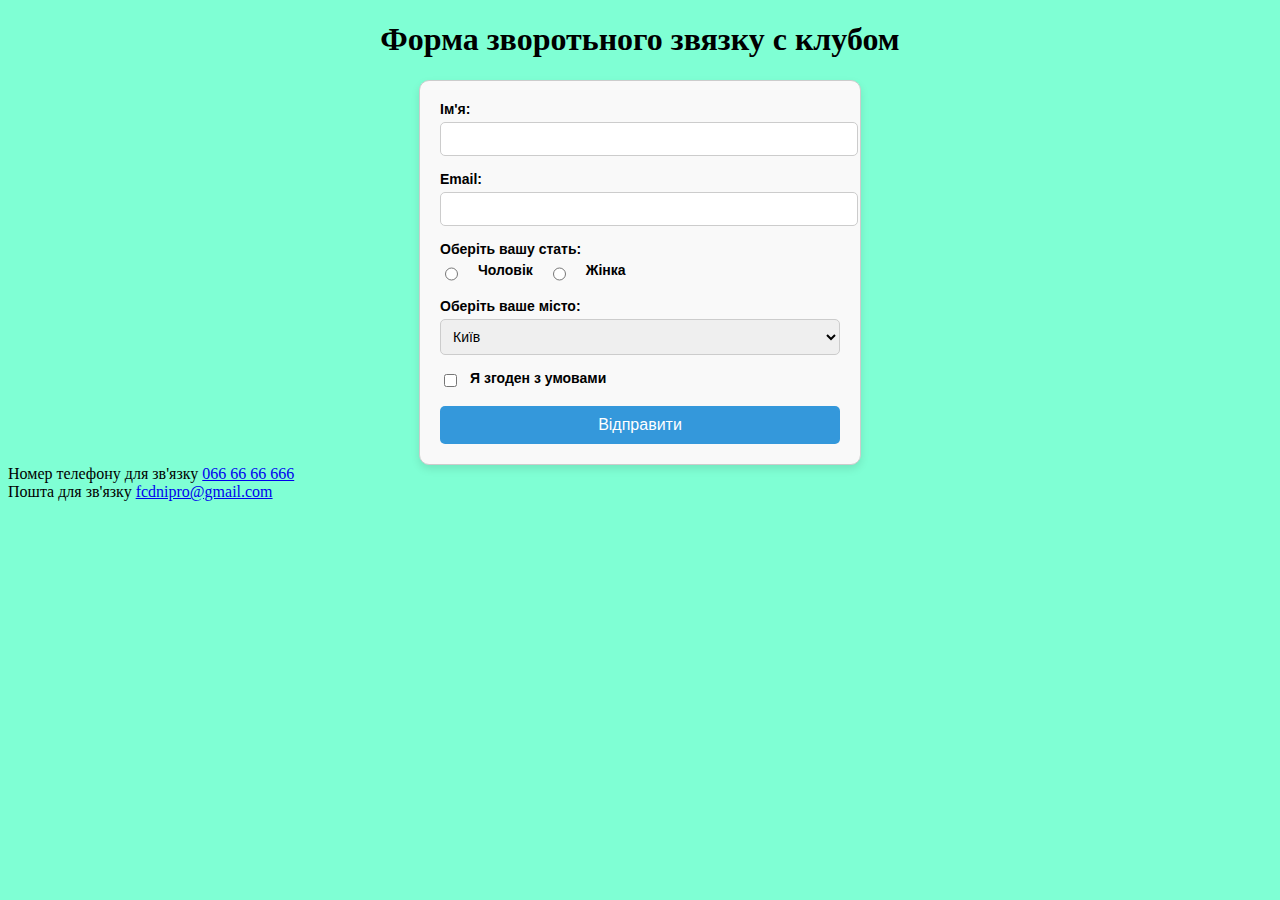
<file: pages/contact.html>
<!DOCTYPE html>
<html lang="en">

<head>
    <meta charset="UTF-8">
    <meta name="viewport" content="width=device-width, initial-scale=1.0">
    <link rel="stylesheet" href="../style.css">
    <title>Контакти</title>
</head>

<body>
    <h1> Форма зворотьного звязку с клубом</h1>
    <form action="send.php" method="POST" class="form">
        <div class="form-group">
            <label for="name">Ім'я:</label>
            <input type="text" id="name" name="name" class="form-input" required>
        </div>

        <div class="form-group">
            <label for="email">Email:</label>
            <input type="email" id="email" name="email" class="form-input" required>
        </div>

        <div class="form-group">
            <label>Оберіть вашу стать:</label>
            <div class="form-radio-group">
                <input type="radio" id="male" name="gender" value="male" class="form-radio">
                <label for="male">Чоловік</label>

                <input type="radio" id="female" name="gender" value="female" class="form-radio">
                <label for="female">Жінка</label>
            </div>
        </div>

        <div class="form-group">
            <label for="city">Оберіть ваше місто:</label>
            <select id="city" name="city" class="form-select">
                <option value="kyiv">Київ</option>
                <option value="lviv">Львів</option>
                <option value="dnipro">Дніпро</option>
                <option value="odesa">Одеса</option>
                <option value="zaporizhzhia">Запоріжжя</option>
                <option value="kharkiv">Харків</option>
                <option value="mykolaiv">Миколаїв</option>
            </select>
        </div>

        <div class="form-group form-checkbox">
            <input type="checkbox" id="agree" name="agree" required>
            <label for="agree">Я згоден з умовами</label>
        </div>

        <button type="submit" class="form-button">Відправити</button>
    </form>

    </form>
    Номер телефону для зв'язку <a href="tel:+380666666666">066 66 66 666</a><br>
    Пошта для зв'язку <a href="mailto:fcdnipro@gmail.com">fcdnipro@gmail.com</a>
</body>

</html>
</file>
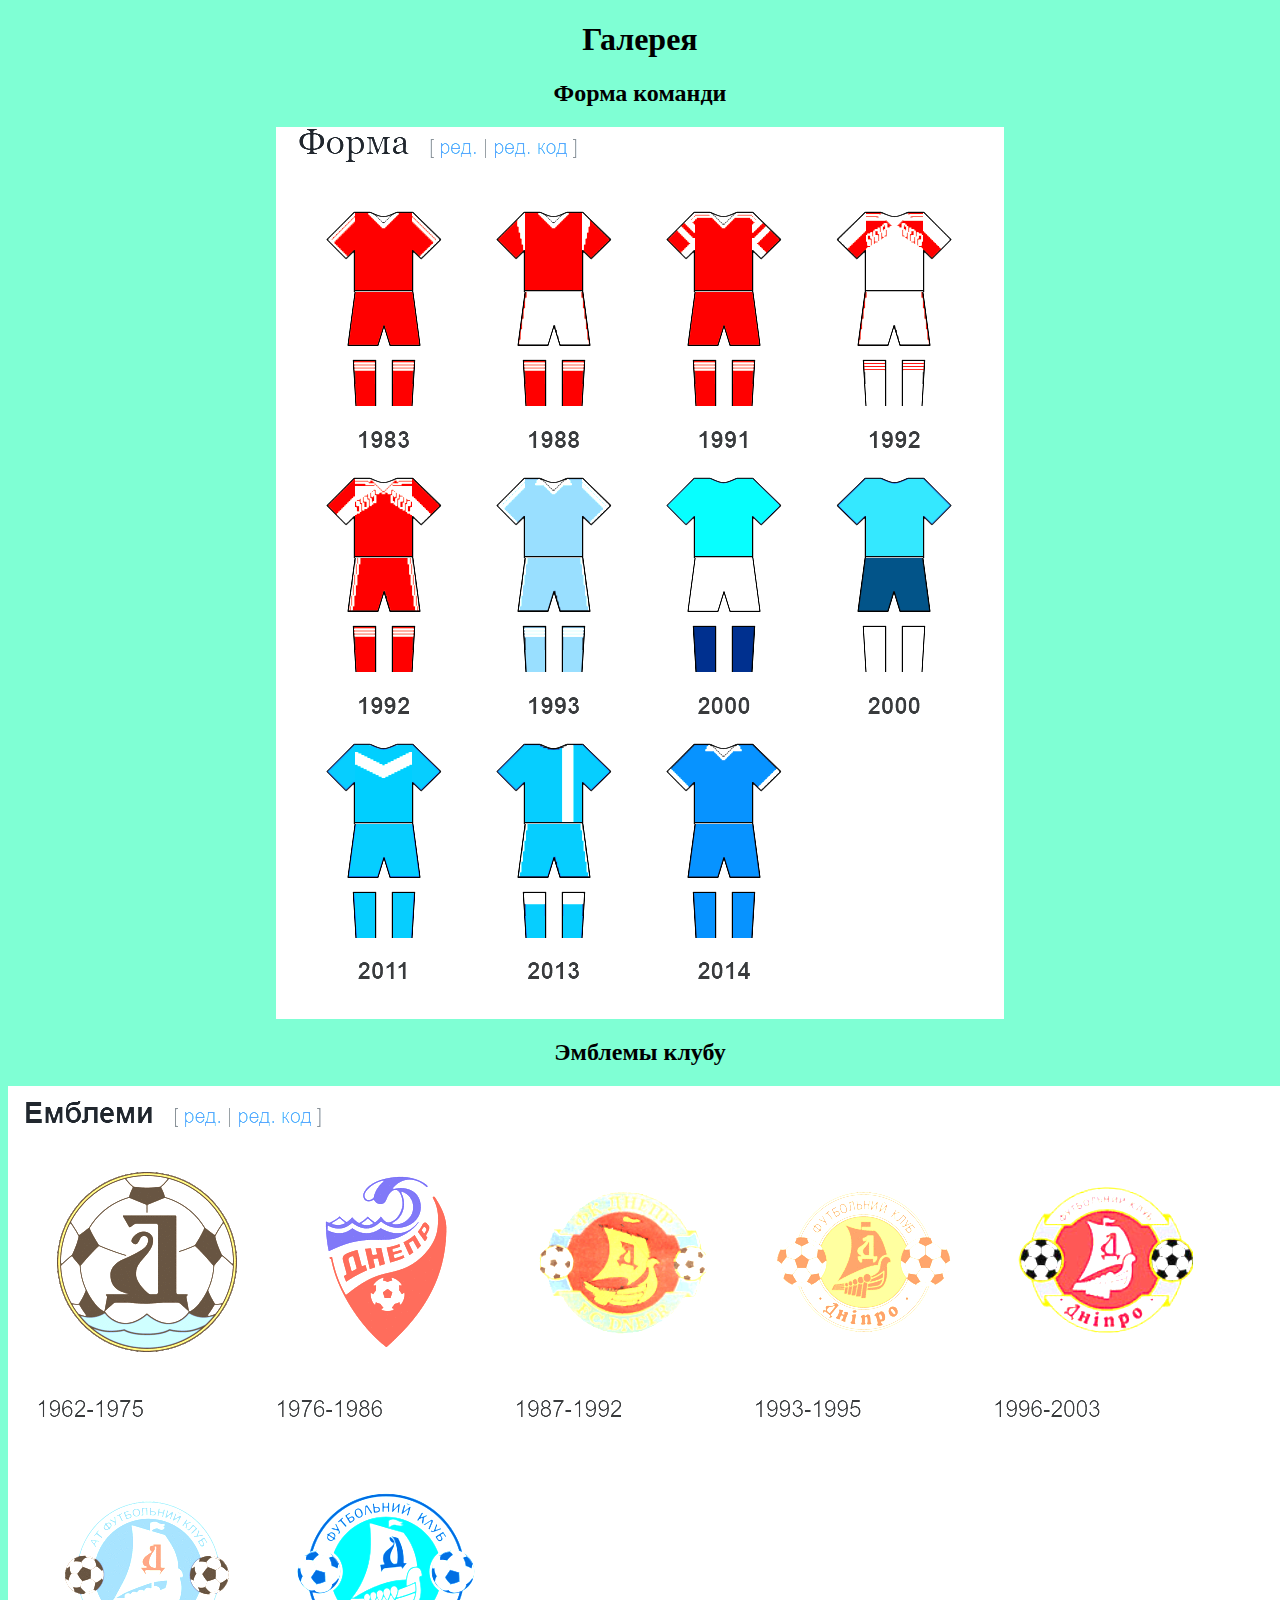
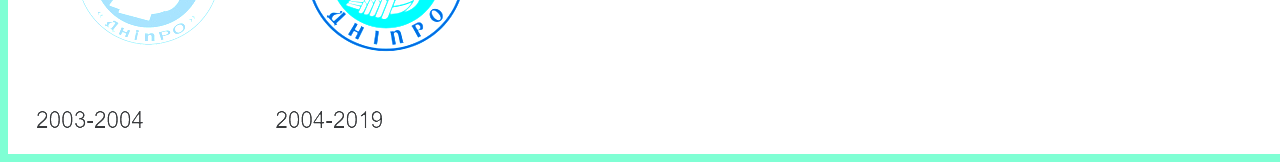
<file: pages/gallery.html>
<!DOCTYPE html>
<html lang="en">

<head>
    <meta charset="UTF-8">
    <meta name="viewport" content="width=device-width, initial-scale=1.0">
    <link rel="stylesheet" href="../style.css">
    <title>Галерея</title>
</head>

<body>
    <h1>Галерея</h1>
    <h2>Форма команди</h2>
    <img class="logo__img" src="/forma.png" alt="форма">
    <h2>Эмблемы клубу</h2>
    <img class="logo__img" src="/img/emblems.png" alt="форма">
</body>

</html>
</file>
<file: style.css>
body {
    background-color: aquamarine;
}

h1 {
    text-align: center;
}

h2 {
    text-align: center;
}

h3 {
    line-height: 20px;
    text-align: center;
}

.logo__img {
    display: block;
    margin: auto;
}

#best__result {
    text-align: center;
}

.table__scores {
    margin: auto;
}

.copyright {
    text-align: center;
}

.navi {
    text-align: center;
    margin-top: 20px;

}

.navi a {
    border: 1px solid black;
    padding: 3px;
    background-color: rgb(33, 153, 97);
    text-decoration: none;
    color: white;


}

#map {
    display: block;
    margin: 0 auto;
}


.form {
    max-width: 400px;
    margin: 0 auto;
    padding: 20px;
    border: 1px solid #ccc;
    border-radius: 10px;
    background-color: #f9f9f9;
    box-shadow: 0 4px 8px rgba(0, 0, 0, 0.1);
    font-family: Arial, sans-serif;
}


.form-group {
    margin-bottom: 15px;
}


.form-group label {
    font-size: 14px;
    font-weight: bold;
    display: block;
    margin-bottom: 5px;
}


.form-input,
.form-select {
    width: 100%;
    padding: 8px;
    border: 1px solid #ccc;
    border-radius: 5px;
    font-size: 14px;
}


.form-radio-group {
    display: flex;
    gap: 15px;
}

.form-radio {
    margin-right: 5px;
}

.form-checkbox {
    display: flex;
    align-items: center;
    gap: 10px;
}


.form-button {
    width: 100%;
    padding: 10px;
    background-color: #3498db;
    color: white;
    border: none;
    border-radius: 5px;
    font-size: 16px;
    cursor: pointer;
    transition: background 0.3s;
}

.form-button:hover {
    background-color: #2980b9;
}
</file>
